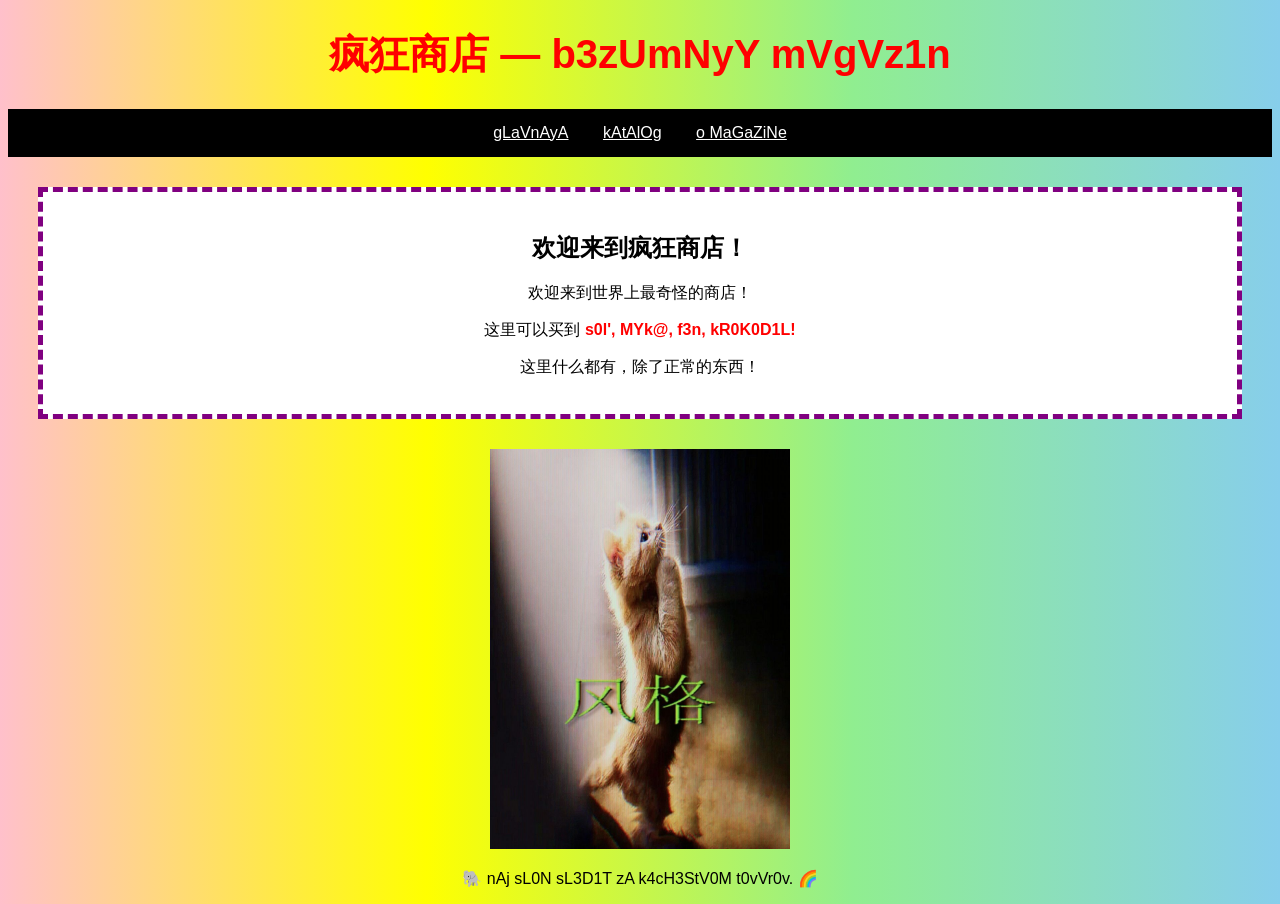
<file: lab2/index.html>
<!DOCTYPE html>
<html lang="zh">
<head>
    <meta charset="UTF-8">
    <title>b3zUmNyY mVgVz1n</title>
    <link rel="stylesheet" href="style.css">
</head>
<body>

    <h1 id="title">疯狂商店 — b3zUmNyY mVgVz1n</h1>

    <nav>
        <a href="index.html">gLaVnAyA</a>
        <a href="catalog.html">kAtAlOg</a>
        <a href="about.html">o MaGaZiNe</a>
    </nav>

    <div class="box">
        <h2>欢迎来到疯狂商店！</h2>

        <p>欢迎来到世界上最奇怪的商店！</p>

        <p>
            这里可以买到
            <span>s0l', MYk@, f3n, kR0K0D1L!</span>
        </p>

        <p>这里什么都有，除了正常的东西！</p>
    </div>

    <a href="https://www.youtube.com/watch?v=OJ62RzJkYUo" target="_blank" rel="noopener noreferrer">
    <img src="images/cat.jpg" alt="Кот" width="300">
</a>

    <p>🐘 nAj sL0N sL3D1T zA k4cH3StV0M t0vVr0v. 🌈</p>

</body>
</html>
</file>
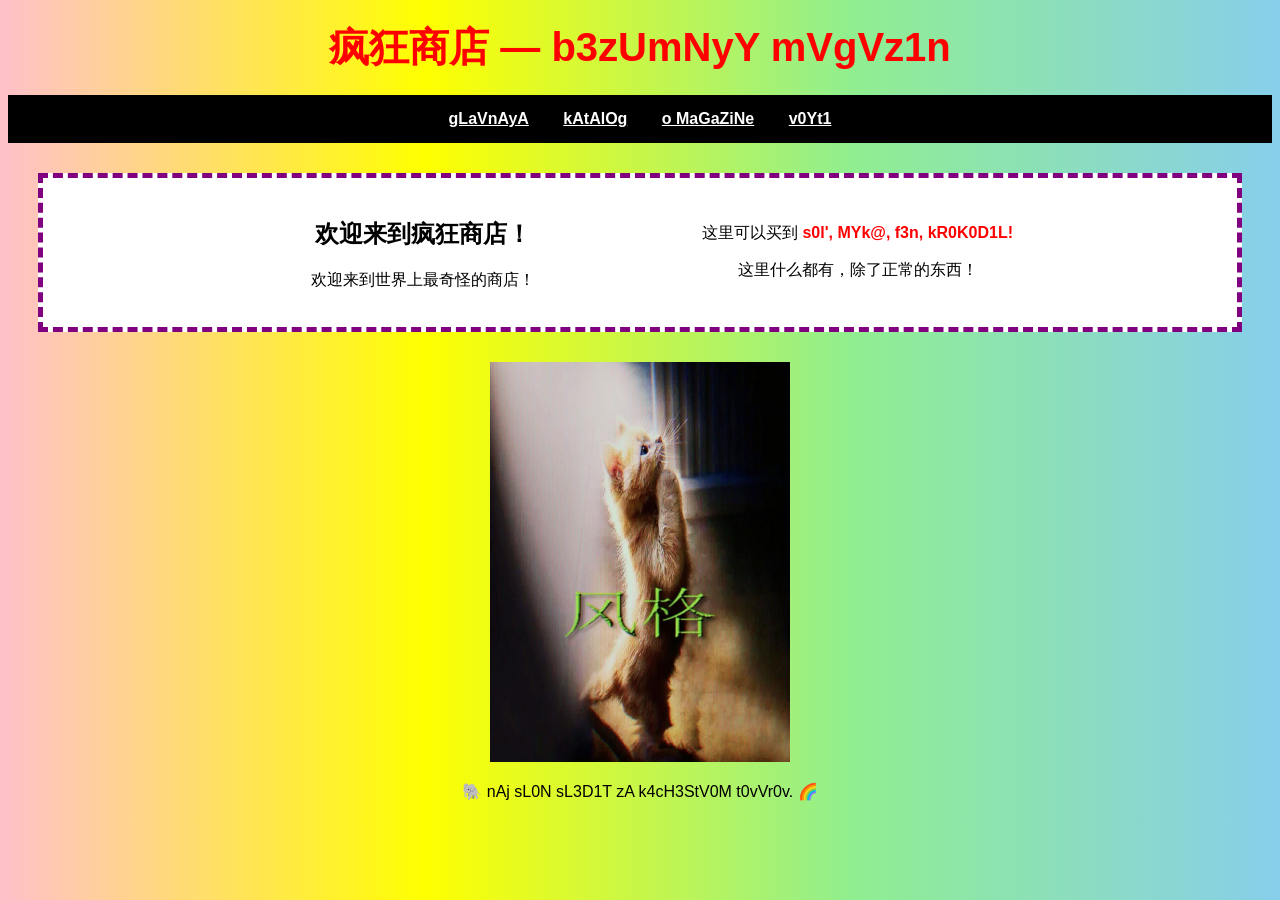
<file: lab4/index.html>
<!DOCTYPE html>
<html lang="ru">
<head>
    <meta charset="UTF-8">
    <meta name="viewport" content="width=device-width, initial-scale=1.0">
    <title>b3zUmNyY mVgVz1n</title>
    <link rel="stylesheet" href="style.css">
</head>
<body class="page page--classic">
    <h1 class="site-title">疯狂商店 — b3zUmNyY mVgVz1n</h1>

    <nav class="main-nav" aria-label="Навигация по сайту">
        <a class="main-nav__link main-nav__link--active" href="index.html" aria-current="page">gLaVnAyA</a>
        <a class="main-nav__link" href="catalog.html">kAtAlOg</a>
        <a class="main-nav__link" href="about.html">o MaGaZiNe</a>
        <a class="main-nav__link" href="login.html">v0Yt1</a>
    </nav>

    <main class="home-layout">
        <section class="info-box home-layout__info">
            <div class="home-info">
                <div class="home-info__item">
                    <h2 class="info-box__heading">欢迎来到疯狂商店！</h2>
                    <p>欢迎来到世界上最奇怪的商店！</p>
                </div>
                <div class="home-info__item">
                    <p>这里可以买到 <span class="info-box__highlight">s0l', MYk@, f3n, kR0K0D1L!</span></p>
                    <p>这里什么都有，除了正常的东西！</p>
                </div>
            </div>
        </section>

        <a class="home-layout__cat-link" href="https://www.youtube.com/watch?v=OJ62RzJkYUo"
           target="_blank" rel="noopener noreferrer" aria-label="Посмотреть видео с котом">
            <img class="home-layout__cat-image" src="images/cat.jpg" alt="Кот" width="300">
        </a>
    </main>

    <p class="store-note">🐘 nAj sL0N sL3D1T zA k4cH3StV0M t0vVr0v. 🌈</p>

    
</body>
</html>
</file>
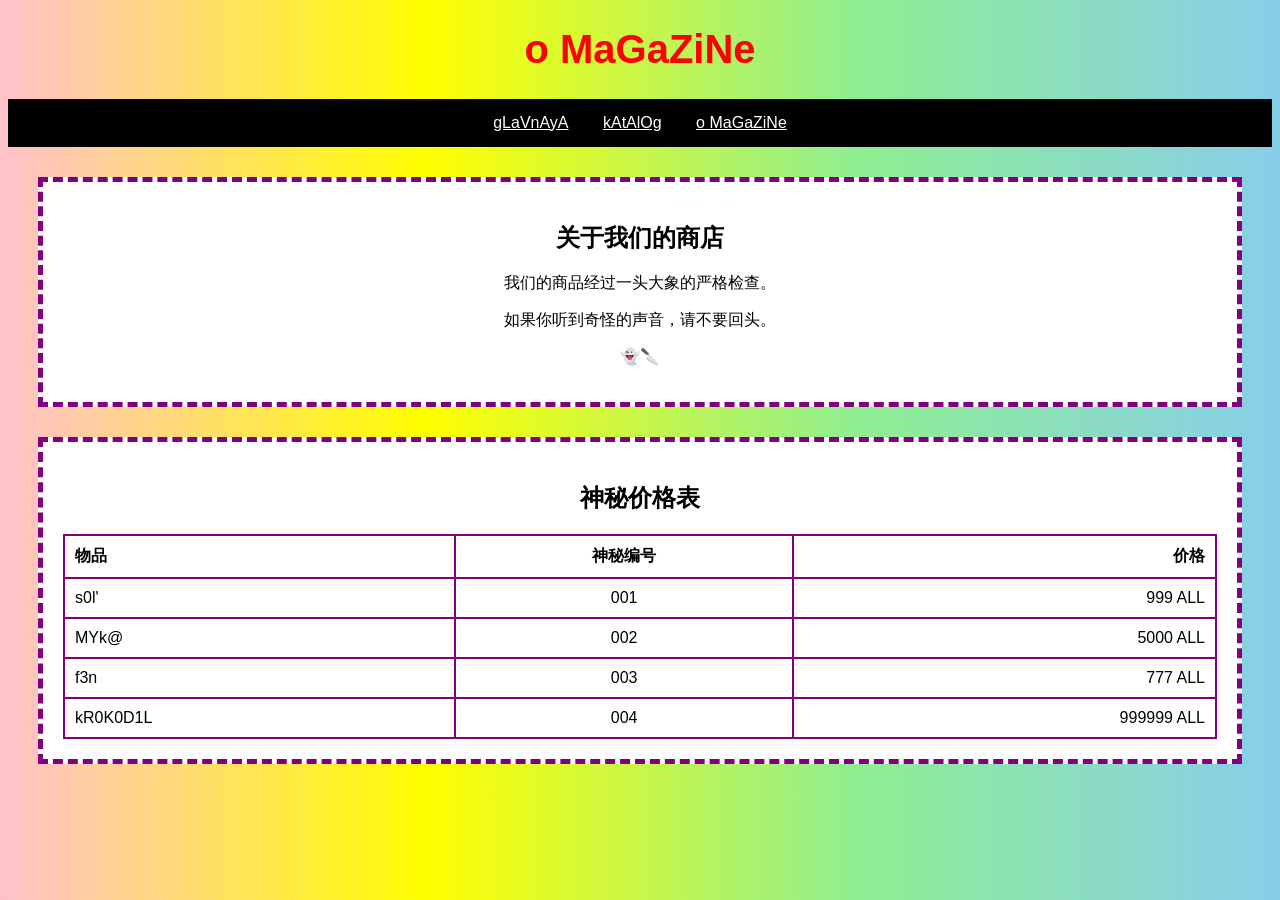
<file: lab2/about.html>
<!DOCTYPE html>
<html lang="zh">
<head>
    <meta charset="UTF-8">
    <title>o MaGaZiNe — b3zUmNyY mVgVz1n</title>
    <link rel="stylesheet" href="style.css">
</head>
<body>

    <h1 id="title">o MaGaZiNe</h1>

    <nav>
        <a href="index.html">gLaVnAyA</a>
        <a href="catalog.html">kAtAlOg</a>
        <a href="about.html">o MaGaZiNe</a>
    </nav>

    <div class="box">
        <h2>关于我们的商店</h2>
        <p>我们的商品经过一头大象的严格检查。</p>
        <p>如果你听到奇怪的声音，请不要回头。</p>
        <p>👻🔪</p>
    </div>

    <div class="box">
        <h2>神秘价格表</h2>

        <table>
            <tr>
                <th class="left">物品</th>
                <th class="center">神秘编号</th>
                <th class="right">价格</th>
            </tr>
            <tr>
                <td class="left">s0l'</td>
                <td class="center">001</td>
                <td class="right">999 ALL</td>
            </tr>
            <tr>
                <td class="left">MYk@</td>
                <td class="center">002</td>
                <td class="right">5000 ALL</td>
            </tr>
            <tr>
                <td class="left">f3n</td>
                <td class="center">003</td>
                <td class="right">777 ALL</td>
            </tr>
            <tr>
                <td class="left">kR0K0D1L</td>
                <td class="center">004</td>
                <td class="right">999999 ALL</td>
            </tr>
        </table>
    </div>

</body>
</html>
</file>
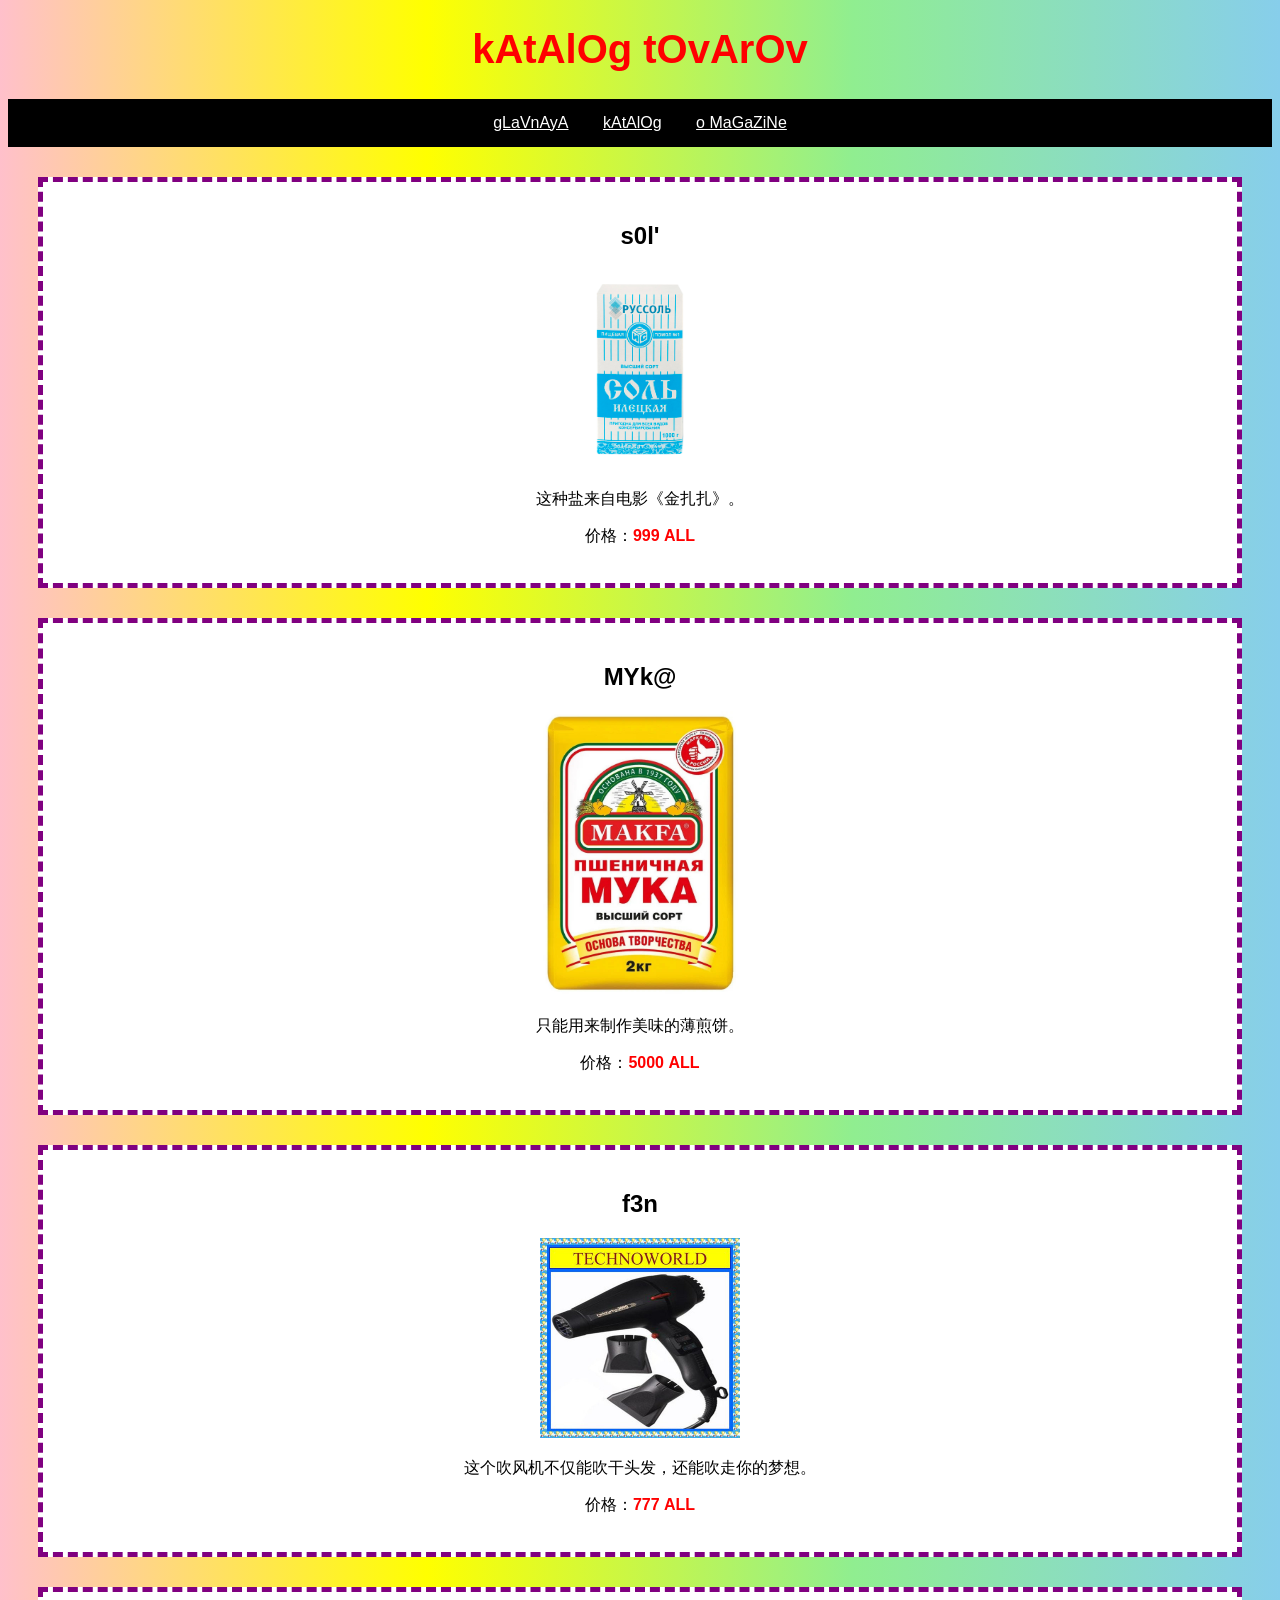
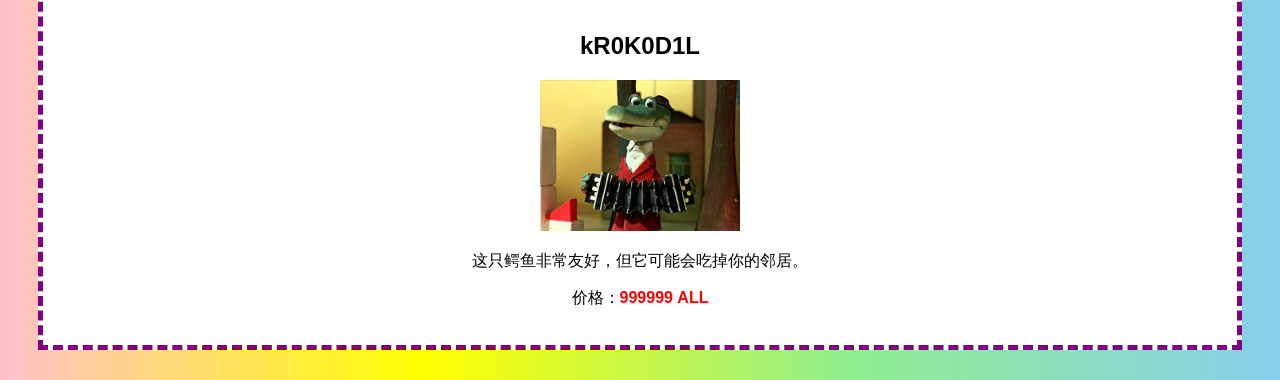
<file: lab2/catalog.html>
<!DOCTYPE html>
<html lang="zh">
<head>
    <meta charset="UTF-8">
    <title>kAtAlOg — b3zUmNyY mVgVz1n</title>
    <link rel="stylesheet" href="style.css">
</head>
<body>

    <h1 id="title">kAtAlOg tOvArOv</h1>

    <nav>
        <a href="index.html">gLaVnAyA</a>
        <a href="catalog.html">kAtAlOg</a>
        <a href="about.html">o MaGaZiNe</a>
    </nav>

    <div class="box">
        <h2>s0l'</h2>
        <img src="images/sol.jpg" alt="盐" width="200">
        <p>这种盐来自电影《金扎扎》。</p>
        <p>价格：<span>999 ALL</span></p>
    </div>

    <div class="box">
        <h2>MYk@</h2>
        <img src="images/myka.jpg" alt="面粉" width="200">
        <p>只能用来制作美味的薄煎饼。</p>
        <p>价格：<span>5000 ALL</span></p>
    </div>

    <div class="box">
        <h2>f3n</h2>
        <img src="images/fen.jpg" alt="吹风机" width="200">
        <p>这个吹风机不仅能吹干头发，还能吹走你的梦想。</p>
        <p>价格：<span>777 ALL</span></p>
    </div>

    <div class="box">
        <h2>kR0K0D1L</h2>
        <img src="images/croc.jpg" alt="鳄鱼" width="200">
        <p>这只鳄鱼非常友好，但它可能会吃掉你的邻居。</p>
        <p>价格：<span>999999 ALL</span></p>
    </div>

</body>
</html>
</file>
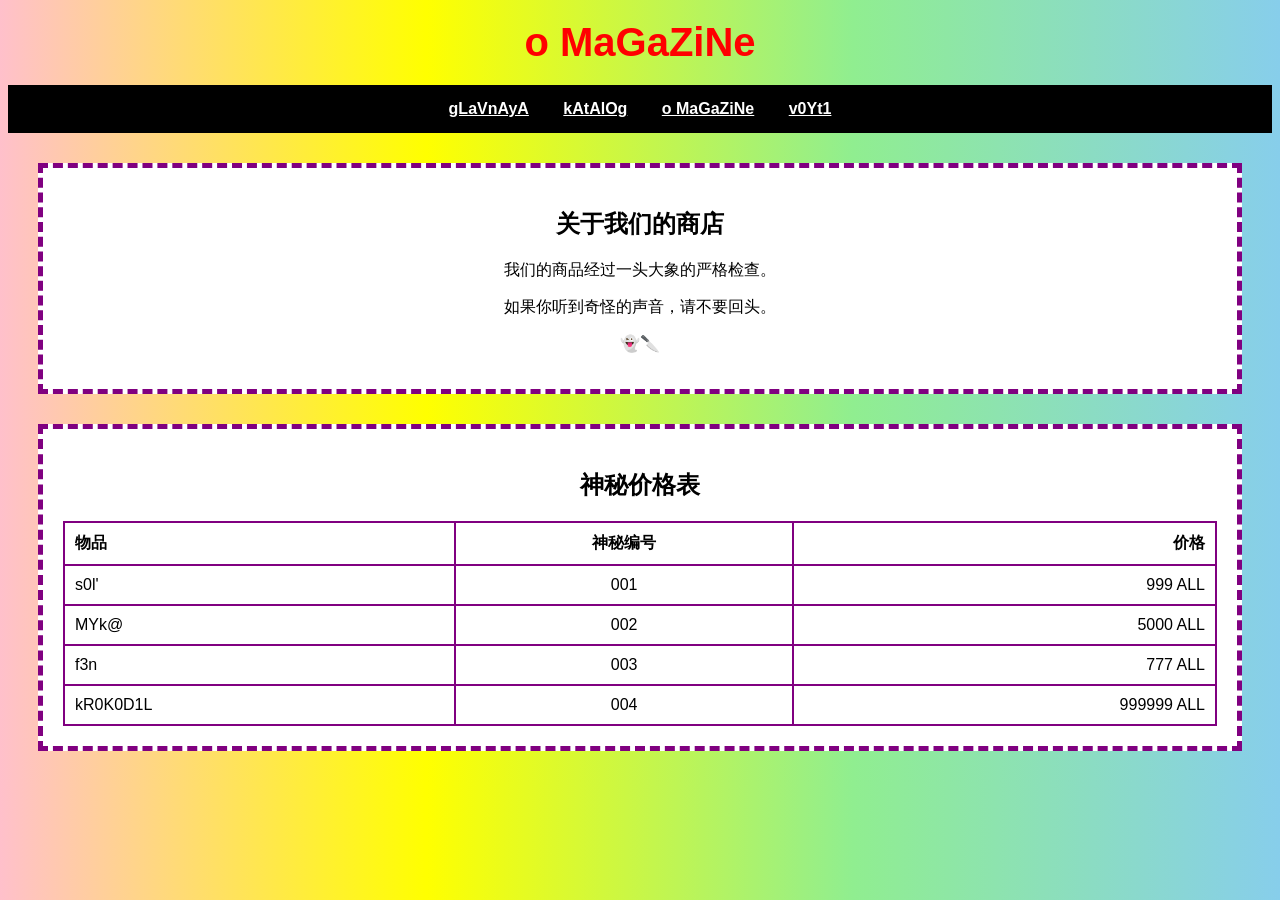
<file: lab4/about.html>
<!DOCTYPE html>
<html lang="ru">
<head>
    <meta charset="UTF-8">
    <meta name="viewport" content="width=device-width, initial-scale=1.0">
    <title>o MaGaZiNe — b3zUmNyY mVgVz1n</title>
    <link rel="stylesheet" href="style.css">
</head>
<body class="page page--classic">
    <h1 class="site-title">o MaGaZiNe</h1>

    <nav class="main-nav" aria-label="Навигация по сайту">
        <a class="main-nav__link" href="index.html">gLaVnAyA</a>
        <a class="main-nav__link" href="catalog.html">kAtAlOg</a>
        <a class="main-nav__link main-nav__link--active" href="about.html" aria-current="page">o MaGaZiNe</a>
        <a class="main-nav__link" href="login.html">v0Yt1</a>
    </nav>

    <main class="about-content">
        <section class="info-box">
            <h2 class="info-box__heading">关于我们的商店</h2>
            <p>我们的商品经过一头大象的严格检查。</p>
            <p>如果你听到奇怪的声音，请不要回头。</p>
            <p>👻🔪</p>
        </section>

        <section class="info-box">
            <h2 class="info-box__heading">神秘价格表</h2>
            <table class="price-table">
                <tr>
                    <th class="price-table__cell price-table__cell--left" scope="col">物品</th>
                    <th class="price-table__cell price-table__cell--center" scope="col">神秘编号</th>
                    <th class="price-table__cell price-table__cell--right" scope="col">价格</th>
                </tr>
                <tr>
                    <td class="price-table__cell price-table__cell--left">s0l&#x27;</td>
                    <td class="price-table__cell price-table__cell--center">001</td>
                    <td class="price-table__cell price-table__cell--right">999 ALL</td>
                </tr>
                <tr>
                    <td class="price-table__cell price-table__cell--left">MYk@</td>
                    <td class="price-table__cell price-table__cell--center">002</td>
                    <td class="price-table__cell price-table__cell--right">5000 ALL</td>
                </tr>
                <tr>
                    <td class="price-table__cell price-table__cell--left">f3n</td>
                    <td class="price-table__cell price-table__cell--center">003</td>
                    <td class="price-table__cell price-table__cell--right">777 ALL</td>
                </tr>
                <tr>
                    <td class="price-table__cell price-table__cell--left">kR0K0D1L</td>
                    <td class="price-table__cell price-table__cell--center">004</td>
                    <td class="price-table__cell price-table__cell--right">999999 ALL</td>
                </tr>
            </table>
        </section>
    </main>

    
</body>
</html>
</file>
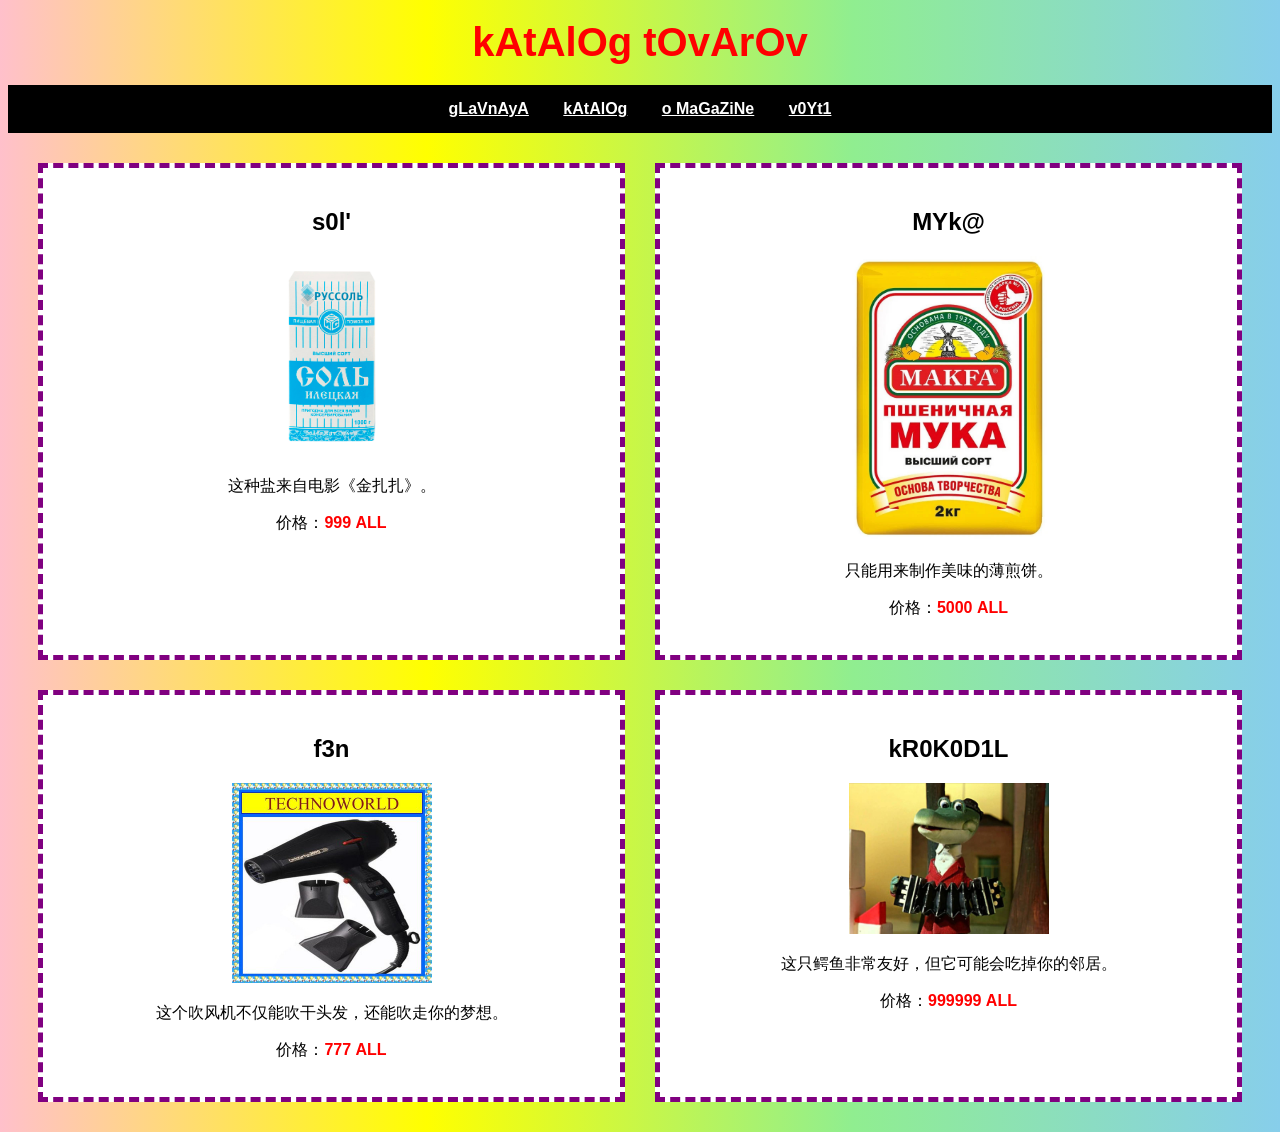
<file: lab4/catalog.html>
<!DOCTYPE html>
<html lang="ru">
<head>
    <meta charset="UTF-8">
    <meta name="viewport" content="width=device-width, initial-scale=1.0">
    <title>kAtAlOg — b3zUmNyY mVgVz1n</title>
    <link rel="stylesheet" href="style.css">
</head>
<body class="page page--classic">
    <h1 class="site-title">kAtAlOg tOvArOv</h1>

    <nav class="main-nav" aria-label="Навигация по сайту">
        <a class="main-nav__link" href="index.html">gLaVnAyA</a>
        <a class="main-nav__link main-nav__link--active" href="catalog.html" aria-current="page">kAtAlOg</a>
        <a class="main-nav__link" href="about.html">o MaGaZiNe</a>
        <a class="main-nav__link" href="login.html">v0Yt1</a>
    </nav>

    <main class="catalog-grid">
        <article class="product-card">
            <h2 class="product-card__title">s0l&#x27;</h2>
            <img class="product-card__image" src="images/sol.jpg" alt="盐" width="200">
            <p class="product-card__description">这种盐来自电影《金扎扎》。</p>
            <p class="product-card__price">价格：<span class="product-card__price-value">999 ALL</span></p>
        </article>

        <article class="product-card">
            <h2 class="product-card__title">MYk@</h2>
            <img class="product-card__image" src="images/myka.jpg" alt="面粉" width="200">
            <p class="product-card__description">只能用来制作美味的薄煎饼。</p>
            <p class="product-card__price">价格：<span class="product-card__price-value">5000 ALL</span></p>
        </article>

        <article class="product-card">
            <h2 class="product-card__title">f3n</h2>
            <img class="product-card__image" src="images/fen.jpg" alt="吹风机" width="200">
            <p class="product-card__description">这个吹风机不仅能吹干头发，还能吹走你的梦想。</p>
            <p class="product-card__price">价格：<span class="product-card__price-value">777 ALL</span></p>
        </article>

        <article class="product-card">
            <h2 class="product-card__title">kR0K0D1L</h2>
            <img class="product-card__image" src="images/croc.jpg" alt="鳄鱼" width="200">
            <p class="product-card__description">这只鳄鱼非常友好，但它可能会吃掉你的邻居。</p>
            <p class="product-card__price">价格：<span class="product-card__price-value">999999 ALL</span></p>
        </article>
    </main>

    
</body>
</html>
</file>
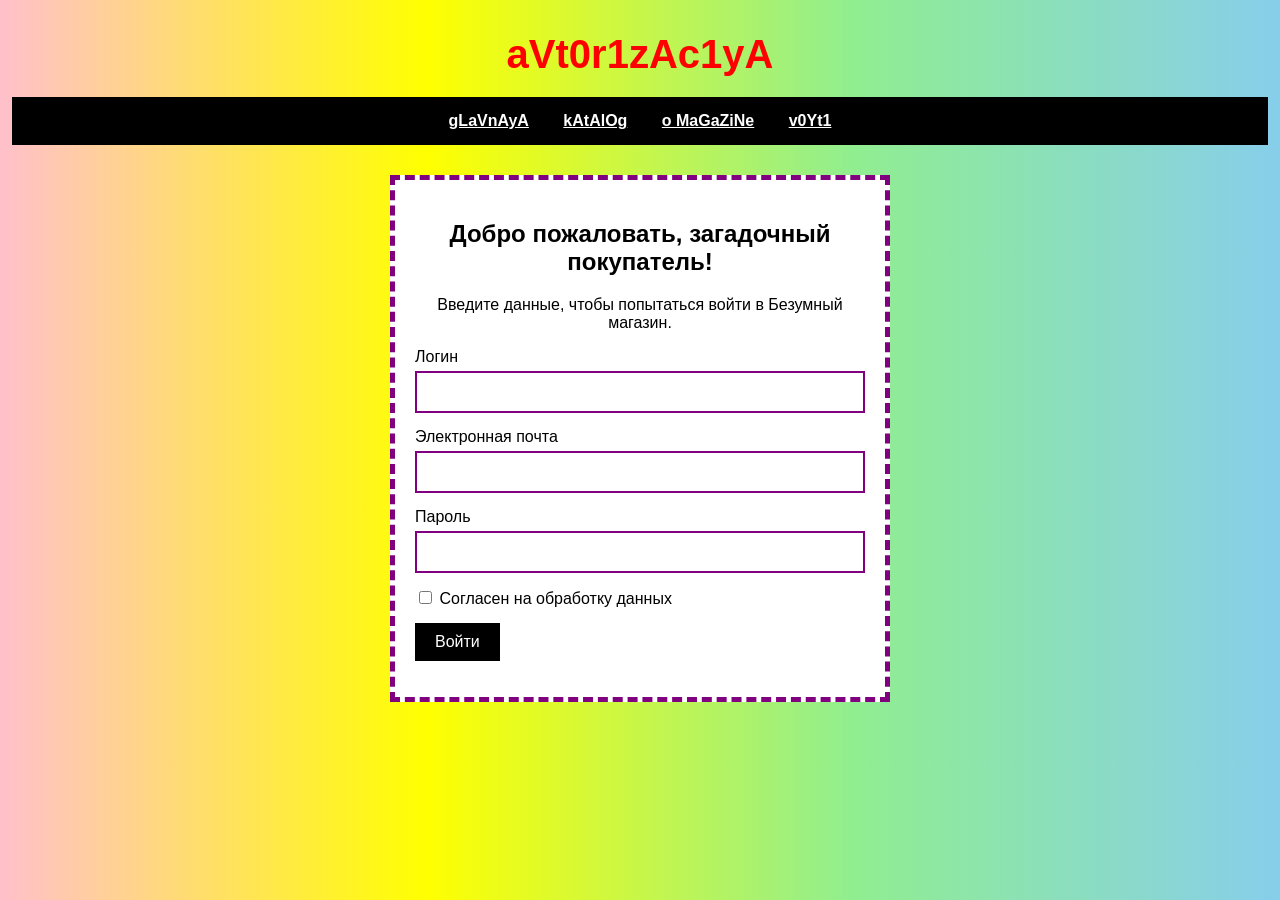
<file: lab4/login.html>
<!DOCTYPE html>
<html lang="ru">
<head>
    <meta charset="UTF-8">
    <meta name="viewport" content="width=device-width, initial-scale=1.0">
    <title>v0Yt1 — b3zUmNyY mVgVz1n</title>
    <link rel="stylesheet" href="style.css">
</head>
<body class="page">
    <h1 class="site-title">aVt0r1zAc1yA</h1>

    <nav class="main-nav" aria-label="Навигация по сайту">
        <a class="main-nav__link" href="index.html">gLaVnAyA</a>
        <a class="main-nav__link" href="catalog.html">kAtAlOg</a>
        <a class="main-nav__link" href="about.html">o MaGaZiNe</a>
        <a class="main-nav__link main-nav__link--active" href="login.html" aria-current="page">v0Yt1</a>
    </nav>

    <main class="login-page">
        <section class="info-box">
            <h2 class="info-box__heading">Добро пожаловать, загадочный покупатель!</h2>
            <p>Введите данные, чтобы попытаться войти в Безумный магазин.</p>
            <form class="login-form" id="login-form" method="post">
                <div class="login-form__field">
                    <label class="login-form__label" for="login">Логин</label>
                    <input class="login-form__input" id="login" name="login" type="text" required>
                </div>

                <div class="login-form__field">
                    <label class="login-form__label" for="email">Электронная почта</label>
                    <input class="login-form__input" id="email" name="email" type="email" required>
                </div>

                <div class="login-form__field">
                    <label class="login-form__label" for="password">Пароль</label>
                    <input class="login-form__input" id="password" name="password" type="password" minlength="6" required>
                </div>

                <label class="login-form__agreement">
                    <input class="login-form__checkbox" name="agreement" type="checkbox" required>
                    Согласен на обработку данных
                </label>

                <button class="login-form__button" type="submit">Войти</button>
                <p class="login-form__status" id="form-status" role="status" aria-live="polite"></p>
            </form>
        </section>
    </main>

    <script src="script.js"></script>
</body>
</html>
</file>
<file: lab2/style.css>
body {
    background: linear-gradient(90deg, pink, yellow, lightgreen, skyblue);
    font-family: Arial, sans-serif;
    text-align: center;
}

#title {
    color: red;
    font-size: 40px;
}

nav {
    background-color: black;
    padding: 15px;
}

    nav a {
        color: white;
        margin: 15px;
    }

.box {
    background-color: white;
    border: 5px dashed purple;
    padding: 20px;
    margin: 30px;
}

span {
    color: red;
    font-weight: bold;
}

/* Оформление таблицы */
table {
    width: 100%;
    border-collapse: collapse;
}

th, td {
    border: 2px solid purple;
    padding: 10px;
}

/* Выравнивание по левому краю */
.left {
    text-align: left;
}

/* Выравнивание по центру */
.center {
    text-align: center;
}

/* Выравнивание по правому краю */
.right {
    text-align: right;
}
</file>
<file: lab4/style.css>
/* Все используемые цвета объявлены только здесь. */
:root {
    --color-pink: pink;
    --color-yellow: yellow;
    --color-green: lightgreen;
    --color-blue: skyblue;
    --color-red: red;
    --color-black: black;
    --color-white: white;
    --color-purple: purple;
}

/* Страницы ЛР №2 сохраняют исходные отступы. */
.page--classic {
    margin: 8px;
    padding: 0;
    min-height: auto;
}

/* Общие стили и навигация */
body {
    margin: 0;
    min-height: 100vh;
    padding: 12px;
    box-sizing: border-box;
    background: linear-gradient(90deg,
        var(--color-pink), var(--color-yellow),
        var(--color-green), var(--color-blue));
    font-family: Arial, sans-serif;
    text-align: center;
}

.site-title {
    display: table;
    max-width: 100%;
    margin: 20px auto;
    color: var(--color-red);
    font-size: 40px;
}

.main-nav {
    padding: 15px;
    background-color: var(--color-black);
}

.main-nav__link {
    display: inline-block;
    margin: 0 15px;
}

.main-nav__link {
    color: var(--color-white);
    font-weight: bold;
}

.main-nav__link--active {
    text-decoration: underline;
}

.info-box,
.product-card {
    padding: 20px;
    background-color: var(--color-white);
    border: 5px dashed var(--color-purple);
}

.info-box__highlight,
.product-card__price-value {
    color: var(--color-red);
    font-weight: bold;
}

/* Главная страница: исходное расположение текста и кота. */
.home-layout__info {
    margin: 30px;
}

/* Две равные колонки внутри информационного блока главной страницы. */
.home-info {
    display: flex;
    gap: 20px;
    align-items: center;
    max-width: 850px;
    margin: 0 auto;
}

.home-info__item {
    flex: 1;
    min-width: 0;
}

.home-layout__cat-image {
    max-width: 100%;
    height: auto;
}

/* Плавное покачивание заголовков на всех страницах. */
.site-title {
    animation: sway 2s ease-in-out infinite;
}

@keyframes sway {
    0%, 100% {
        transform: rotate(-3deg);
    }
    50% {
        transform: rotate(3deg);
    }
}

/* Каталог — двухколоночная сетка Grid. */
.catalog-grid {
    display: grid;
    grid-template-columns: repeat(2, minmax(0, 1fr));
    gap: 30px;
    margin: 30px;
}

.product-card {
    margin: 0;
}

.product-card__image {
    max-width: 100%;
    height: auto;
}

/* Страница «О магазине» */
.about-content .info-box {
    margin: 30px;
}

.price-table {
    width: 100%;
    border-collapse: collapse;
}

.price-table__cell {
    border: 2px solid var(--color-purple);
    padding: 10px;
}

.price-table__cell--left {
    text-align: left;
}

.price-table__cell--center {
    text-align: center;
}

.price-table__cell--right {
    text-align: right;
}

/* Страница авторизации */
.login-page {
    max-width: 500px;
    margin: 30px auto;
}

.login-form {
    text-align: left;
}

.login-form__field {
    margin-bottom: 15px;
}

.login-form__label {
    display: block;
    margin-bottom: 5px;
}

.login-form__input {
    width: 100%;
    box-sizing: border-box;
    padding: 10px;
    border: 2px solid var(--color-purple);
    background-color: var(--color-white);
    color: var(--color-black);
    font: inherit;
}

.login-form__agreement {
    display: block;
    margin: 15px 0;
}

.login-form__button {
    padding: 10px 20px;
    border: none;
    background-color: var(--color-black);
    color: var(--color-white);
    font: inherit;
    cursor: pointer;
}

.login-form__button:hover {
    background-color: var(--color-purple);
}

.login-form__status {
    font-weight: bold;
}

.login-page__notice {
    font-size: 14px;
}

/* На небольших экранах заголовок становится компактнее. */
@media (max-width: 600px) {
    .site-title {
        font-size: 30px;
    }

    .home-info {
        flex-direction: column;
    }

    .catalog-grid {
        grid-template-columns: 1fr;
    }
}

@media (prefers-reduced-motion: reduce) {
    .site-title {
        animation: none;
    }
}
</file>
